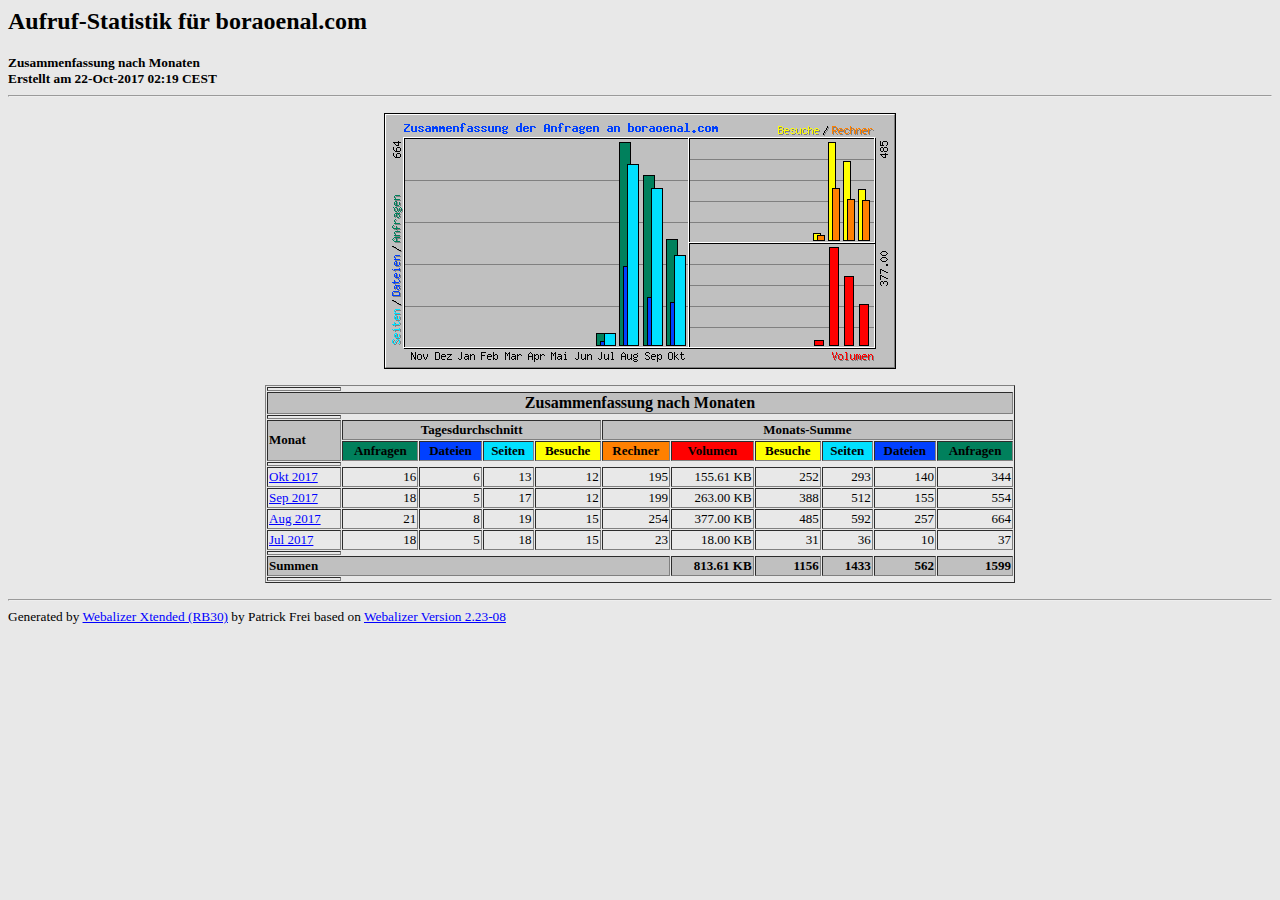
<file: usage/index.html>
<!DOCTYPE HTML PUBLIC "-//W3C//DTD HTML 4.0 Transitional//EN">

<!--   Generated by Webalizer Xtended RB30    -->
<!--                                          -->
<!--  Copyright 2005-2014 by Patrick K. Frei  -->
<!--   http://www.patrickfrei.ch/webalizer/   -->
<!--                                          -->
<!--   Based on The Webalizer  Ver. 2.23-08   -->
<!--                                          -->
<!-- Copyright 1997-2013  Bradford L. Barrett -->
<!--                                          -->
<!-- Distributed under the GNU GPL  Version 2 -->
<!--        Full text may be found at:        -->
<!--         http://www.webalizer.org         -->
<!--                                          -->
<!--  Give the power back to the programmers  -->
<!--   Support the Free Software Foundation   -->
<!--           (http://www.fsf.org)           -->
<!--                                          -->
<!-- *** Generated: 22-Oct-2017 02:19 CEST *** -->

<HTML lang="de">
<HEAD>
 <TITLE>Aufruf-Statistik f&uuml;r boraoenal.com - Zusammenfassung nach Monaten</TITLE>
</HEAD>

<BODY BGCOLOR="#e8e8e8" TEXT="#000000" LINK="#0000ff" VLINK="#ff0000" ALINK="#ff0000">
<H2>Aufruf-Statistik f&uuml;r boraoenal.com</H2>
<SMALL><STRONG>
Zusammenfassung nach Monaten<BR>
Erstellt am 22-Oct-2017 02:19 CEST<BR>
</STRONG></SMALL>
<CENTER>
<HR>
<P>
<IMG SRC="usage.png" ALT="Zusammenfassung der Anfragen an boraoenal.com" HEIGHT=256 WIDTH=512><P>
<TABLE WIDTH=750 BORDER=1 CELLSPACING=1 CELLPADDING=1>
<TR><TH HEIGHT=4></TH></TR>
<TR><TH COLSPAN="11" BGCOLOR="#c0c0c0" ALIGN=center>Zusammenfassung nach Monaten</TH></TR>
<TR><TH HEIGHT=4></TH></TR>
<TR><TH ALIGN=left ROWSPAN=2 BGCOLOR="#c0c0c0"><FONT SIZE="-1">Monat</FONT></TH>
<TH ALIGN=center COLSPAN=4 BGCOLOR="#c0c0c0"><FONT SIZE="-1">Tagesdurchschnitt</FONT></TH>
<TH ALIGN=center COLSPAN="6" BGCOLOR="#c0c0c0"><FONT SIZE="-1">Monats-Summe</FONT></TH></TR>
<TR><TH ALIGN=center BGCOLOR="#00805c"><FONT SIZE="-1">Anfragen</FONT></TH>
<TH ALIGN=center BGCOLOR="#0040ff"><FONT SIZE="-1">Dateien</FONT></TH>
<TH ALIGN=center BGCOLOR="#00e0ff"><FONT SIZE="-1">Seiten</FONT></TH>
<TH ALIGN=center BGCOLOR="#ffff00"><FONT SIZE="-1">Besuche</FONT></TH>
<TH ALIGN=center BGCOLOR="#ff8000"><FONT SIZE="-1">Rechner</FONT></TH>
<TH ALIGN=center BGCOLOR="#ff0000"><FONT SIZE="-1">Volumen</FONT></TH>
<TH ALIGN=center BGCOLOR="#ffff00"><FONT SIZE="-1">Besuche</FONT></TH>
<TH ALIGN=center BGCOLOR="#00e0ff"><FONT SIZE="-1">Seiten</FONT></TH>
<TH ALIGN=center BGCOLOR="#0040ff"><FONT SIZE="-1">Dateien</FONT></TH>
<TH ALIGN=center BGCOLOR="#00805c"><FONT SIZE="-1">Anfragen</FONT></TH></TR>
<TR><TH HEIGHT=4></TH></TR>
<TR><TD NOWRAP><A HREF="usage_201710.html"><FONT SIZE="-1">Okt 2017</FONT></A></TD>
<TD ALIGN=right><FONT SIZE="-1">16</FONT></TD>
<TD ALIGN=right><FONT SIZE="-1">6</FONT></TD>
<TD ALIGN=right><FONT SIZE="-1">13</FONT></TD>
<TD ALIGN=right><FONT SIZE="-1">12</FONT></TD>
<TD ALIGN=right><FONT SIZE="-1">195</FONT></TD>
<TD ALIGN=right><FONT SIZE="-1">155.61&nbsp;KB</FONT></TD>
<TD ALIGN=right><FONT SIZE="-1">252</FONT></TD>
<TD ALIGN=right><FONT SIZE="-1">293</FONT></TD>
<TD ALIGN=right><FONT SIZE="-1">140</FONT></TD>
<TD ALIGN=right><FONT SIZE="-1">344</FONT></TD></TR>
<TR><TD NOWRAP><A HREF="usage_201709.html"><FONT SIZE="-1">Sep 2017</FONT></A></TD>
<TD ALIGN=right><FONT SIZE="-1">18</FONT></TD>
<TD ALIGN=right><FONT SIZE="-1">5</FONT></TD>
<TD ALIGN=right><FONT SIZE="-1">17</FONT></TD>
<TD ALIGN=right><FONT SIZE="-1">12</FONT></TD>
<TD ALIGN=right><FONT SIZE="-1">199</FONT></TD>
<TD ALIGN=right><FONT SIZE="-1">263.00&nbsp;KB</FONT></TD>
<TD ALIGN=right><FONT SIZE="-1">388</FONT></TD>
<TD ALIGN=right><FONT SIZE="-1">512</FONT></TD>
<TD ALIGN=right><FONT SIZE="-1">155</FONT></TD>
<TD ALIGN=right><FONT SIZE="-1">554</FONT></TD></TR>
<TR><TD NOWRAP><A HREF="usage_201708.html"><FONT SIZE="-1">Aug 2017</FONT></A></TD>
<TD ALIGN=right><FONT SIZE="-1">21</FONT></TD>
<TD ALIGN=right><FONT SIZE="-1">8</FONT></TD>
<TD ALIGN=right><FONT SIZE="-1">19</FONT></TD>
<TD ALIGN=right><FONT SIZE="-1">15</FONT></TD>
<TD ALIGN=right><FONT SIZE="-1">254</FONT></TD>
<TD ALIGN=right><FONT SIZE="-1">377.00&nbsp;KB</FONT></TD>
<TD ALIGN=right><FONT SIZE="-1">485</FONT></TD>
<TD ALIGN=right><FONT SIZE="-1">592</FONT></TD>
<TD ALIGN=right><FONT SIZE="-1">257</FONT></TD>
<TD ALIGN=right><FONT SIZE="-1">664</FONT></TD></TR>
<TR><TD NOWRAP><A HREF="usage_201707.html"><FONT SIZE="-1">Jul 2017</FONT></A></TD>
<TD ALIGN=right><FONT SIZE="-1">18</FONT></TD>
<TD ALIGN=right><FONT SIZE="-1">5</FONT></TD>
<TD ALIGN=right><FONT SIZE="-1">18</FONT></TD>
<TD ALIGN=right><FONT SIZE="-1">15</FONT></TD>
<TD ALIGN=right><FONT SIZE="-1">23</FONT></TD>
<TD ALIGN=right><FONT SIZE="-1">18.00&nbsp;KB</FONT></TD>
<TD ALIGN=right><FONT SIZE="-1">31</FONT></TD>
<TD ALIGN=right><FONT SIZE="-1">36</FONT></TD>
<TD ALIGN=right><FONT SIZE="-1">10</FONT></TD>
<TD ALIGN=right><FONT SIZE="-1">37</FONT></TD></TR>
<TR><TH HEIGHT=4></TH></TR>
<TR><TH BGCOLOR="#c0c0c0" COLSPAN=6 ALIGN=left><FONT SIZE="-1">Summen</FONT></TH>
<TH BGCOLOR="#c0c0c0" ALIGN=right><FONT SIZE="-1">813.61&nbsp;KB</FONT></TH>
<TH BGCOLOR="#c0c0c0" ALIGN=right><FONT SIZE="-1">1156</FONT></TH>
<TH BGCOLOR="#c0c0c0" ALIGN=right><FONT SIZE="-1">1433</FONT></TH>
<TH BGCOLOR="#c0c0c0" ALIGN=right><FONT SIZE="-1">562</FONT></TH>
<TH BGCOLOR="#c0c0c0" ALIGN=right><FONT SIZE="-1">1599</FONT></TH></TR>
<TR><TH HEIGHT=4></TH></TR>
</TABLE>
</CENTER>
<P>
<HR>
<TABLE WIDTH="100%" CELLPADDING=0 CELLSPACING=0 BORDER=0>
<TR>
<TD ALIGN=left VALIGN=top>
<SMALL>Generated by <A HREF="http://www.patrickfrei.ch/webalizer/">Webalizer Xtended (RB30)</A> by Patrick Frei based on 
<A HREF="http://www.webalizer.org/">Webalizer Version 2.23-08</A>
</SMALL>
</TD>
</TR>
</TABLE>

<!-- Webalizer Version 2.23-08 (Mod: 26-Aug-2013) -->

<!--  Webalizer Xtended RB30 (Mod: 06-Apr-2014)   -->

</BODY>
</HTML>
</file>
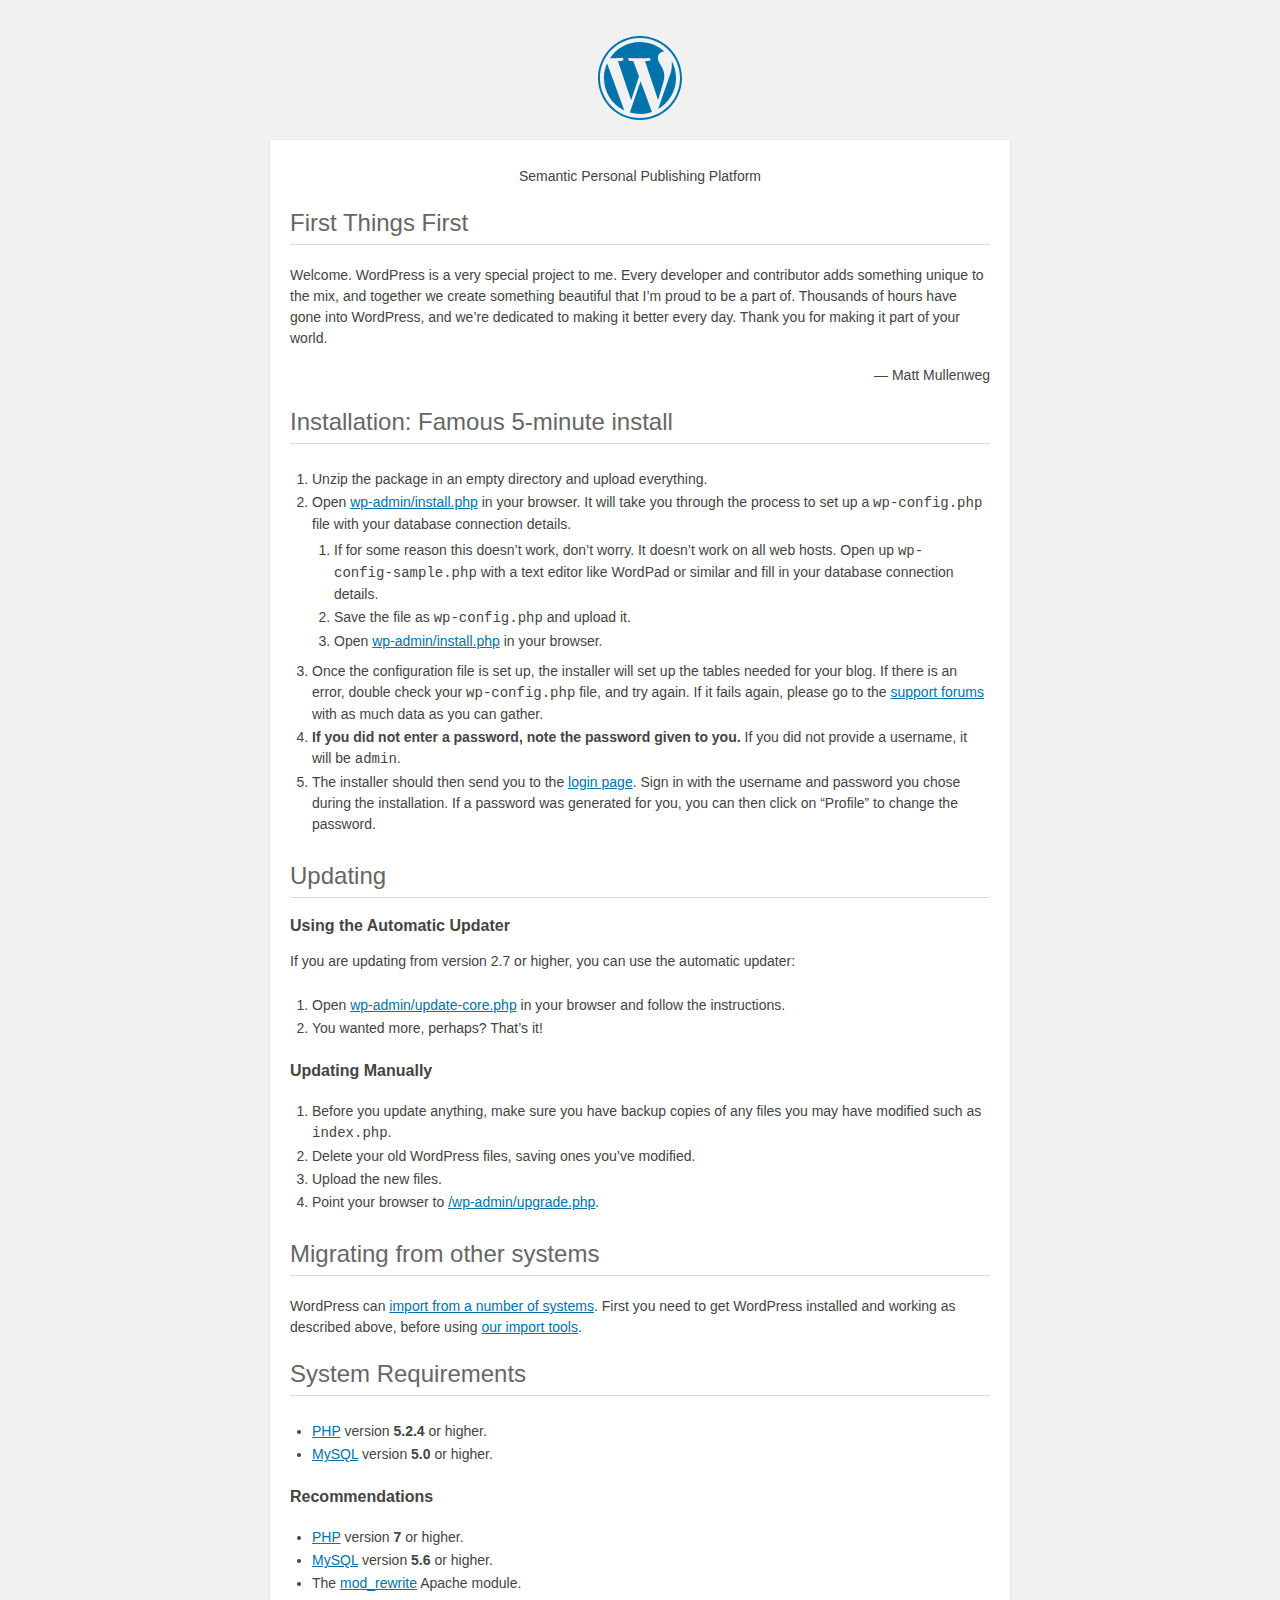
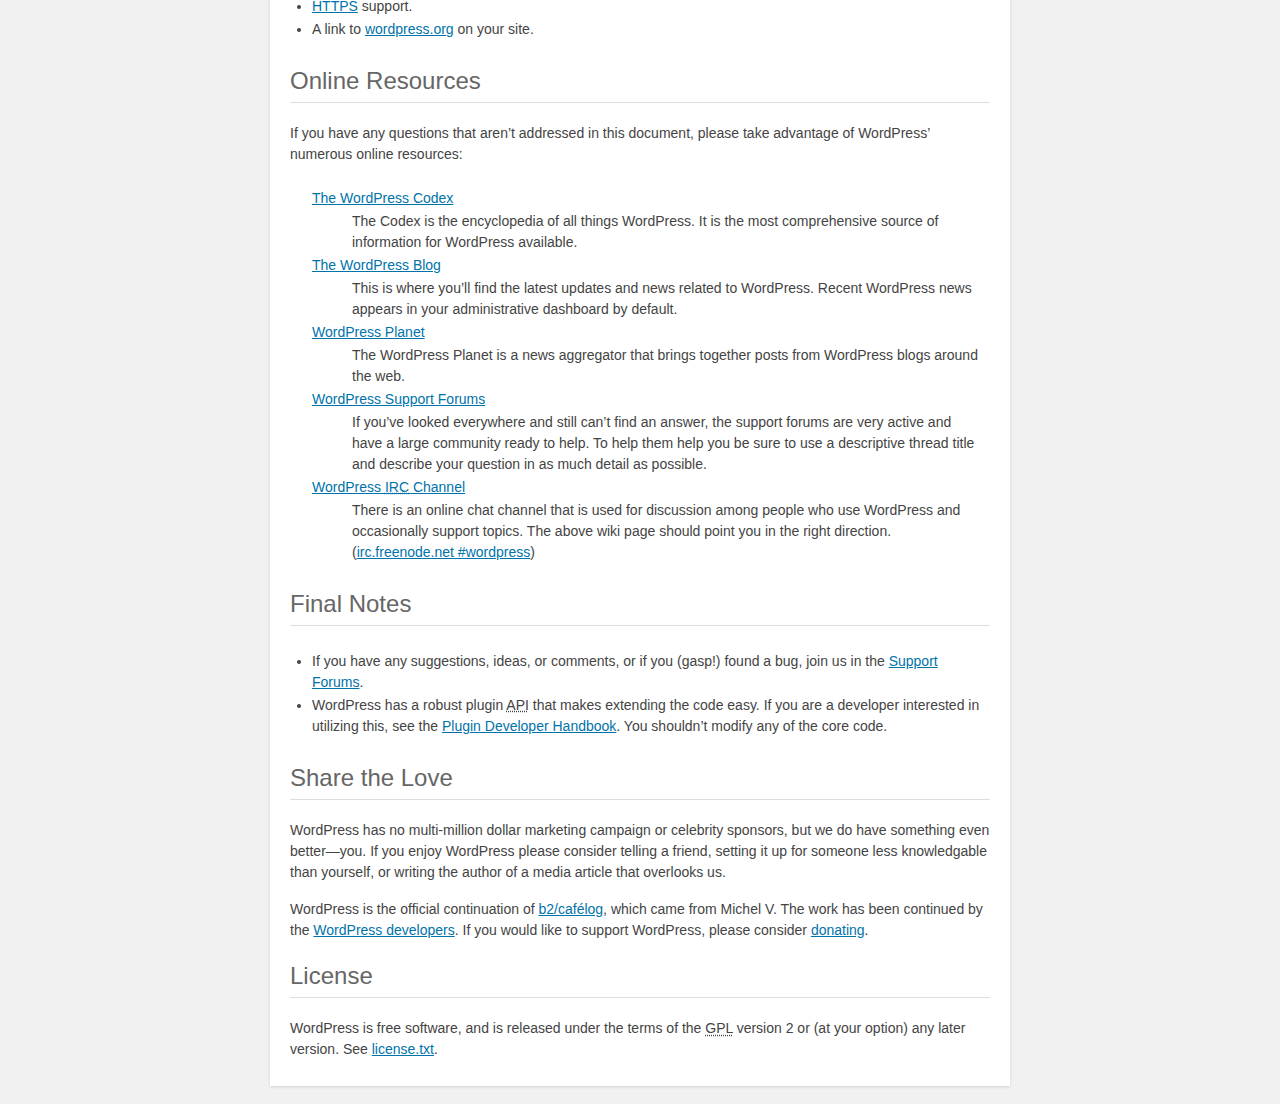
<file: readme.html>
<!DOCTYPE html>
<html>
<head>
	<meta name="viewport" content="width=device-width" />
	<meta http-equiv="Content-Type" content="text/html; charset=utf-8" />
	<title>WordPress &#8250; ReadMe</title>
	<link rel="stylesheet" href="wp-admin/css/install.css?ver=20100228" type="text/css" />
</head>
<body>
<h1 id="logo">
	<a href="https://wordpress.org/"><img alt="WordPress" src="wp-admin/images/wordpress-logo.png" /></a>
</h1>
<p style="text-align: center">Semantic Personal Publishing Platform</p>

<h2>First Things First</h2>
<p>Welcome. WordPress is a very special project to me. Every developer and contributor adds something unique to the mix, and together we create something beautiful that I&#8217;m proud to be a part of. Thousands of hours have gone into WordPress, and we&#8217;re dedicated to making it better every day. Thank you for making it part of your world.</p>
<p style="text-align: right">&#8212; Matt Mullenweg</p>

<h2>Installation: Famous 5-minute install</h2>
<ol>
	<li>Unzip the package in an empty directory and upload everything.</li>
	<li>Open <span class="file"><a href="wp-admin/install.php">wp-admin/install.php</a></span> in your browser. It will take you through the process to set up a <code>wp-config.php</code> file with your database connection details.
		<ol>
			<li>If for some reason this doesn&#8217;t work, don&#8217;t worry. It doesn&#8217;t work on all web hosts. Open up <code>wp-config-sample.php</code> with a text editor like WordPad or similar and fill in your database connection details.</li>
			<li>Save the file as <code>wp-config.php</code> and upload it.</li>
			<li>Open <span class="file"><a href="wp-admin/install.php">wp-admin/install.php</a></span> in your browser.</li>
		</ol>
	</li>
	<li>Once the configuration file is set up, the installer will set up the tables needed for your blog. If there is an error, double check your <code>wp-config.php</code> file, and try again. If it fails again, please go to the <a href="https://wordpress.org/support/" title="WordPress support">support forums</a> with as much data as you can gather.</li>
	<li><strong>If you did not enter a password, note the password given to you.</strong> If you did not provide a username, it will be <code>admin</code>.</li>
	<li>The installer should then send you to the <a href="wp-login.php">login page</a>. Sign in with the username and password you chose during the installation. If a password was generated for you, you can then click on &#8220;Profile&#8221; to change the password.</li>
</ol>

<h2>Updating</h2>
<h3>Using the Automatic Updater</h3>
<p>If you are updating from version 2.7 or higher, you can use the automatic updater:</p>
<ol>
	<li>Open <span class="file"><a href="wp-admin/update-core.php">wp-admin/update-core.php</a></span> in your browser and follow the instructions.</li>
	<li>You wanted more, perhaps? That&#8217;s it!</li>
</ol>

<h3>Updating Manually</h3>
<ol>
	<li>Before you update anything, make sure you have backup copies of any files you may have modified such as <code>index.php</code>.</li>
	<li>Delete your old WordPress files, saving ones you&#8217;ve modified.</li>
	<li>Upload the new files.</li>
	<li>Point your browser to <span class="file"><a href="wp-admin/upgrade.php">/wp-admin/upgrade.php</a>.</span></li>
</ol>

<h2>Migrating from other systems</h2>
<p>WordPress can <a href="https://codex.wordpress.org/Importing_Content">import from a number of systems</a>. First you need to get WordPress installed and working as described above, before using <a href="wp-admin/import.php" title="Import to WordPress">our import tools</a>.</p>

<h2>System Requirements</h2>
<ul>
	<li><a href="https://secure.php.net/">PHP</a> version <strong>5.2.4</strong> or higher.</li>
	<li><a href="https://www.mysql.com/">MySQL</a> version <strong>5.0</strong> or higher.</li>
</ul>

<h3>Recommendations</h3>
<ul>
	<li><a href="https://secure.php.net/">PHP</a> version <strong>7</strong> or higher.</li>
	<li><a href="https://www.mysql.com/">MySQL</a> version <strong>5.6</strong> or higher.</li>
	<li>The <a href="https://httpd.apache.org/docs/2.2/mod/mod_rewrite.html">mod_rewrite</a> Apache module.</li>
	<li><a href="https://wordpress.org/news/2016/12/moving-toward-ssl/">HTTPS</a> support.</li>
	<li>A link to <a href="https://wordpress.org/">wordpress.org</a> on your site.</li>
</ul>

<h2>Online Resources</h2>
<p>If you have any questions that aren&#8217;t addressed in this document, please take advantage of WordPress&#8217; numerous online resources:</p>
<dl>
	<dt><a href="https://codex.wordpress.org/">The WordPress Codex</a></dt>
		<dd>The Codex is the encyclopedia of all things WordPress. It is the most comprehensive source of information for WordPress available.</dd>
	<dt><a href="https://wordpress.org/news/">The WordPress Blog</a></dt>
		<dd>This is where you&#8217;ll find the latest updates and news related to WordPress. Recent WordPress news appears in your administrative dashboard by default.</dd>
	<dt><a href="https://planet.wordpress.org/">WordPress Planet</a></dt>
		<dd>The WordPress Planet is a news aggregator that brings together posts from WordPress blogs around the web.</dd>
	<dt><a href="https://wordpress.org/support/">WordPress Support Forums</a></dt>
		<dd>If you&#8217;ve looked everywhere and still can&#8217;t find an answer, the support forums are very active and have a large community ready to help. To help them help you be sure to use a descriptive thread title and describe your question in as much detail as possible.</dd>
	<dt><a href="https://codex.wordpress.org/IRC">WordPress <abbr title="Internet Relay Chat">IRC</abbr> Channel</a></dt>
		<dd>There is an online chat channel that is used for discussion among people who use WordPress and occasionally support topics. The above wiki page should point you in the right direction. (<a href="irc://irc.freenode.net/wordpress">irc.freenode.net #wordpress</a>)</dd>
</dl>

<h2>Final Notes</h2>
<ul>
	<li>If you have any suggestions, ideas, or comments, or if you (gasp!) found a bug, join us in the <a href="https://wordpress.org/support/">Support Forums</a>.</li>
	<li>WordPress has a robust plugin <abbr title="application programming interface">API</abbr> that makes extending the code easy. If you are a developer interested in utilizing this, see the <a href="https://developer.wordpress.org/plugins/">Plugin Developer Handbook</a>. You shouldn&#8217;t modify any of the core code.</li>
</ul>

<h2>Share the Love</h2>
<p>WordPress has no multi-million dollar marketing campaign or celebrity sponsors, but we do have something even better&#8212;you. If you enjoy WordPress please consider telling a friend, setting it up for someone less knowledgable than yourself, or writing the author of a media article that overlooks us.</p>

<p>WordPress is the official continuation of <a href="http://cafelog.com/">b2/caf&#233;log</a>, which came from Michel V. The work has been continued by the <a href="https://wordpress.org/about/">WordPress developers</a>. If you would like to support WordPress, please consider <a href="https://wordpress.org/donate/" title="Donate to WordPress">donating</a>.</p>

<h2>License</h2>
<p>WordPress is free software, and is released under the terms of the <abbr title="GNU General Public License">GPL</abbr> version 2 or (at your option) any later version. See <a href="license.txt">license.txt</a>.</p>

</body>
</html>
</file>
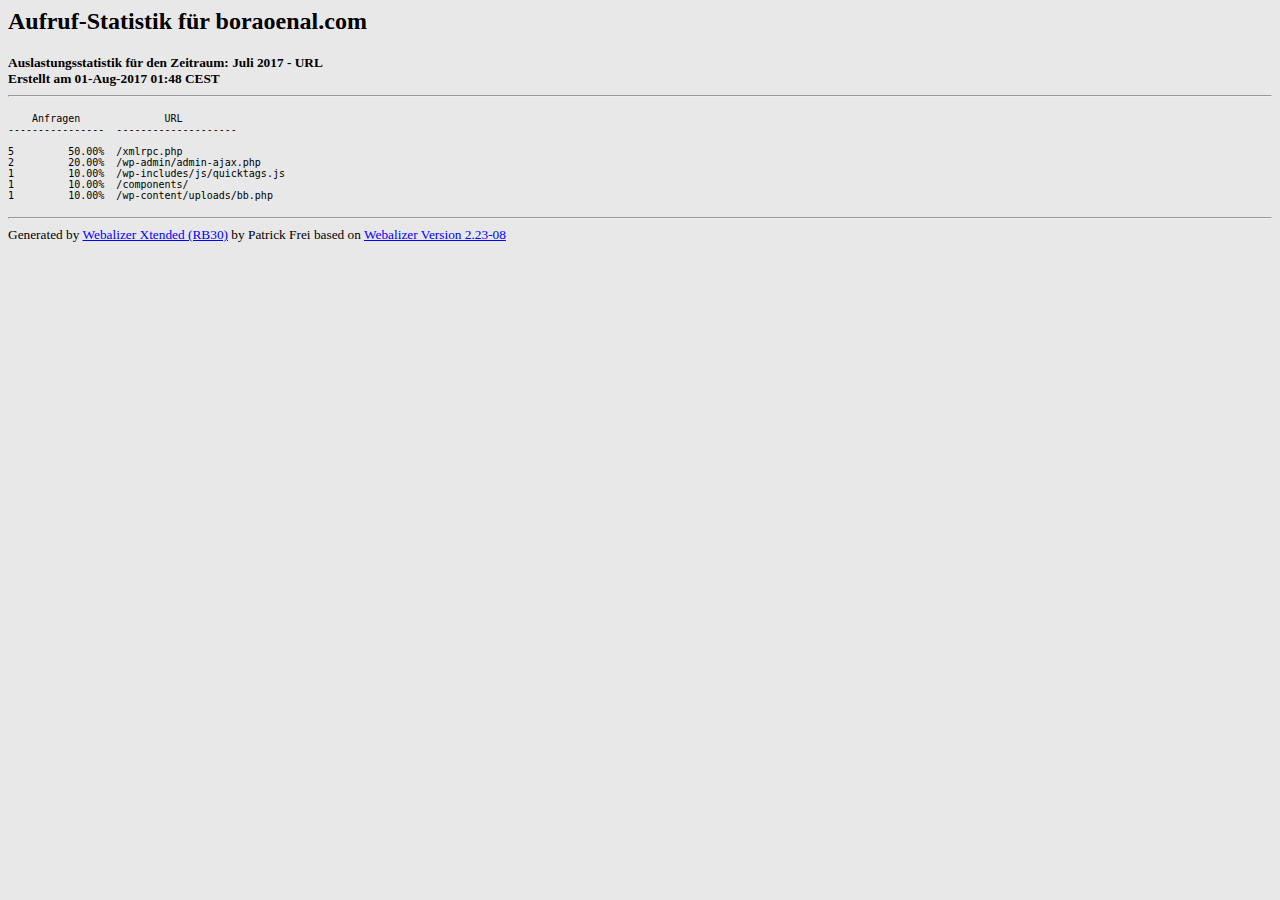
<file: usage/error_201707.html>
<!DOCTYPE HTML PUBLIC "-//W3C//DTD HTML 4.0 Transitional//EN">

<!--   Generated by Webalizer Xtended RB30    -->
<!--                                          -->
<!--  Copyright 2005-2014 by Patrick K. Frei  -->
<!--   http://www.patrickfrei.ch/webalizer/   -->
<!--                                          -->
<!--   Based on The Webalizer  Ver. 2.23-08   -->
<!--                                          -->
<!-- Copyright 1997-2013  Bradford L. Barrett -->
<!--                                          -->
<!-- Distributed under the GNU GPL  Version 2 -->
<!--        Full text may be found at:        -->
<!--         http://www.webalizer.org         -->
<!--                                          -->
<!--  Give the power back to the programmers  -->
<!--   Support the Free Software Foundation   -->
<!--           (http://www.fsf.org)           -->
<!--                                          -->
<!-- *** Generated: 01-Aug-2017 01:48 CEST *** -->

<HTML lang="de">
<HEAD>
 <TITLE>Aufruf-Statistik f&uuml;r boraoenal.com - Juli 2017 - URL</TITLE>
</HEAD>

<BODY BGCOLOR="#e8e8e8" TEXT="#000000" LINK="#0000ff" VLINK="#ff0000" ALINK="#ff0000">
<H2>Aufruf-Statistik f&uuml;r boraoenal.com</H2>
<SMALL><STRONG>
Auslastungsstatistik f&uuml;r den Zeitraum: Juli 2017 - URL<BR>
Erstellt am 01-Aug-2017 01:48 CEST<BR>
</STRONG></SMALL>
<CENTER>
<HR>
<P>
<FONT SIZE="-1"></CENTER><PRE>
    Anfragen              URL
----------------  --------------------

5         50.00%  /xmlrpc.php
2         20.00%  /wp-admin/admin-ajax.php
1         10.00%  /wp-includes/js/quicktags.js
1         10.00%  /components/
1         10.00%  /wp-content/uploads/bb.php
</PRE></FONT>
</CENTER>
<P>
<HR>
<TABLE WIDTH="100%" CELLPADDING=0 CELLSPACING=0 BORDER=0>
<TR>
<TD ALIGN=left VALIGN=top>
<SMALL>Generated by <A HREF="http://www.patrickfrei.ch/webalizer/">Webalizer Xtended (RB30)</A> by Patrick Frei based on 
<A HREF="http://www.webalizer.org/">Webalizer Version 2.23-08</A>
</SMALL>
</TD>
</TR>
</TABLE>

<!-- Webalizer Version 2.23-08 (Mod: 26-Aug-2013) -->

<!--  Webalizer Xtended RB30 (Mod: 06-Apr-2014)   -->

</BODY>
</HTML>
</file>
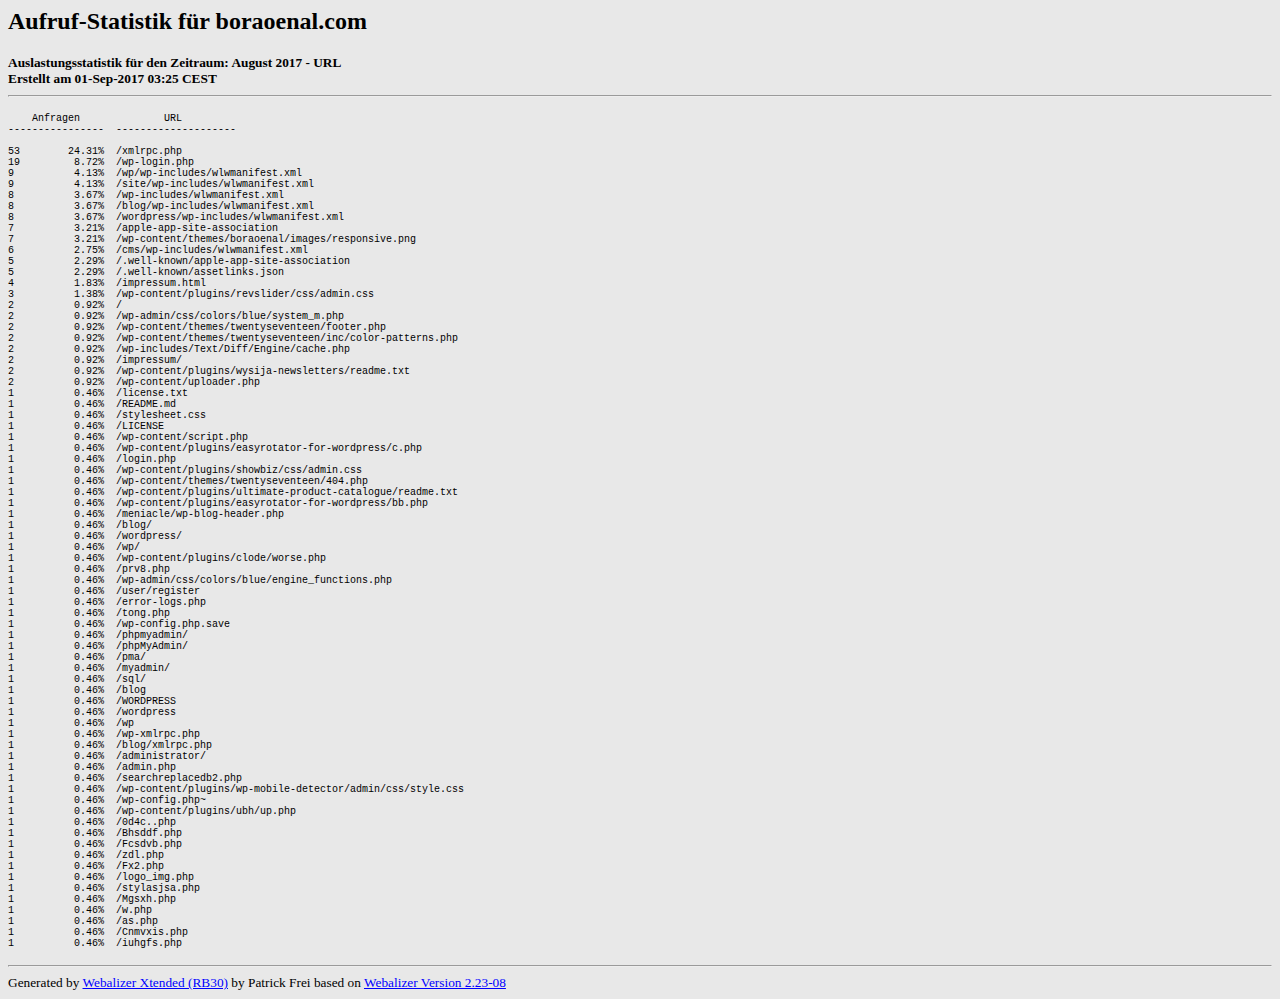
<file: usage/error_201708.html>
<!DOCTYPE HTML PUBLIC "-//W3C//DTD HTML 4.0 Transitional//EN">

<!--   Generated by Webalizer Xtended RB30    -->
<!--                                          -->
<!--  Copyright 2005-2014 by Patrick K. Frei  -->
<!--   http://www.patrickfrei.ch/webalizer/   -->
<!--                                          -->
<!--   Based on The Webalizer  Ver. 2.23-08   -->
<!--                                          -->
<!-- Copyright 1997-2013  Bradford L. Barrett -->
<!--                                          -->
<!-- Distributed under the GNU GPL  Version 2 -->
<!--        Full text may be found at:        -->
<!--         http://www.webalizer.org         -->
<!--                                          -->
<!--  Give the power back to the programmers  -->
<!--   Support the Free Software Foundation   -->
<!--           (http://www.fsf.org)           -->
<!--                                          -->
<!-- *** Generated: 01-Sep-2017 03:25 CEST *** -->

<HTML lang="de">
<HEAD>
 <TITLE>Aufruf-Statistik f&uuml;r boraoenal.com - August 2017 - URL</TITLE>
</HEAD>

<BODY BGCOLOR="#e8e8e8" TEXT="#000000" LINK="#0000ff" VLINK="#ff0000" ALINK="#ff0000">
<H2>Aufruf-Statistik f&uuml;r boraoenal.com</H2>
<SMALL><STRONG>
Auslastungsstatistik f&uuml;r den Zeitraum: August 2017 - URL<BR>
Erstellt am 01-Sep-2017 03:25 CEST<BR>
</STRONG></SMALL>
<CENTER>
<HR>
<P>
<FONT SIZE="-1"></CENTER><PRE>
    Anfragen              URL
----------------  --------------------

53        24.31%  /xmlrpc.php
19         8.72%  /wp-login.php
9          4.13%  /wp/wp-includes/wlwmanifest.xml
9          4.13%  /site/wp-includes/wlwmanifest.xml
8          3.67%  /wp-includes/wlwmanifest.xml
8          3.67%  /blog/wp-includes/wlwmanifest.xml
8          3.67%  /wordpress/wp-includes/wlwmanifest.xml
7          3.21%  /apple-app-site-association
7          3.21%  /wp-content/themes/boraoenal/images/responsive.png
6          2.75%  /cms/wp-includes/wlwmanifest.xml
5          2.29%  /.well-known/apple-app-site-association
5          2.29%  /.well-known/assetlinks.json
4          1.83%  /impressum.html
3          1.38%  /wp-content/plugins/revslider/css/admin.css
2          0.92%  /
2          0.92%  /wp-admin/css/colors/blue/system_m.php
2          0.92%  /wp-content/themes/twentyseventeen/footer.php
2          0.92%  /wp-content/themes/twentyseventeen/inc/color-patterns.php
2          0.92%  /wp-includes/Text/Diff/Engine/cache.php
2          0.92%  /impressum/
2          0.92%  /wp-content/plugins/wysija-newsletters/readme.txt
2          0.92%  /wp-content/uploader.php
1          0.46%  /license.txt
1          0.46%  /README.md
1          0.46%  /stylesheet.css
1          0.46%  /LICENSE
1          0.46%  /wp-content/script.php
1          0.46%  /wp-content/plugins/easyrotator-for-wordpress/c.php
1          0.46%  /login.php
1          0.46%  /wp-content/plugins/showbiz/css/admin.css
1          0.46%  /wp-content/themes/twentyseventeen/404.php
1          0.46%  /wp-content/plugins/ultimate-product-catalogue/readme.txt
1          0.46%  /wp-content/plugins/easyrotator-for-wordpress/bb.php
1          0.46%  /meniacle/wp-blog-header.php
1          0.46%  /blog/
1          0.46%  /wordpress/
1          0.46%  /wp/
1          0.46%  /wp-content/plugins/clode/worse.php
1          0.46%  /prv8.php
1          0.46%  /wp-admin/css/colors/blue/engine_functions.php
1          0.46%  /user/register
1          0.46%  /error-logs.php
1          0.46%  /tong.php
1          0.46%  /wp-config.php.save
1          0.46%  /phpmyadmin/
1          0.46%  /phpMyAdmin/
1          0.46%  /pma/
1          0.46%  /myadmin/
1          0.46%  /sql/
1          0.46%  /blog
1          0.46%  /WORDPRESS
1          0.46%  /wordpress
1          0.46%  /wp
1          0.46%  /wp-xmlrpc.php
1          0.46%  /blog/xmlrpc.php
1          0.46%  /administrator/
1          0.46%  /admin.php
1          0.46%  /searchreplacedb2.php
1          0.46%  /wp-content/plugins/wp-mobile-detector/admin/css/style.css
1          0.46%  /wp-config.php~
1          0.46%  /wp-content/plugins/ubh/up.php
1          0.46%  /0d4c..php
1          0.46%  /Bhsddf.php
1          0.46%  /Fcsdvb.php
1          0.46%  /zdl.php
1          0.46%  /Fx2.php
1          0.46%  /logo_img.php
1          0.46%  /stylasjsa.php
1          0.46%  /Mgsxh.php
1          0.46%  /w.php
1          0.46%  /as.php
1          0.46%  /Cnmvxis.php
1          0.46%  /iuhgfs.php
</PRE></FONT>
</CENTER>
<P>
<HR>
<TABLE WIDTH="100%" CELLPADDING=0 CELLSPACING=0 BORDER=0>
<TR>
<TD ALIGN=left VALIGN=top>
<SMALL>Generated by <A HREF="http://www.patrickfrei.ch/webalizer/">Webalizer Xtended (RB30)</A> by Patrick Frei based on 
<A HREF="http://www.webalizer.org/">Webalizer Version 2.23-08</A>
</SMALL>
</TD>
</TR>
</TABLE>

<!-- Webalizer Version 2.23-08 (Mod: 26-Aug-2013) -->

<!--  Webalizer Xtended RB30 (Mod: 06-Apr-2014)   -->

</BODY>
</HTML>
</file>
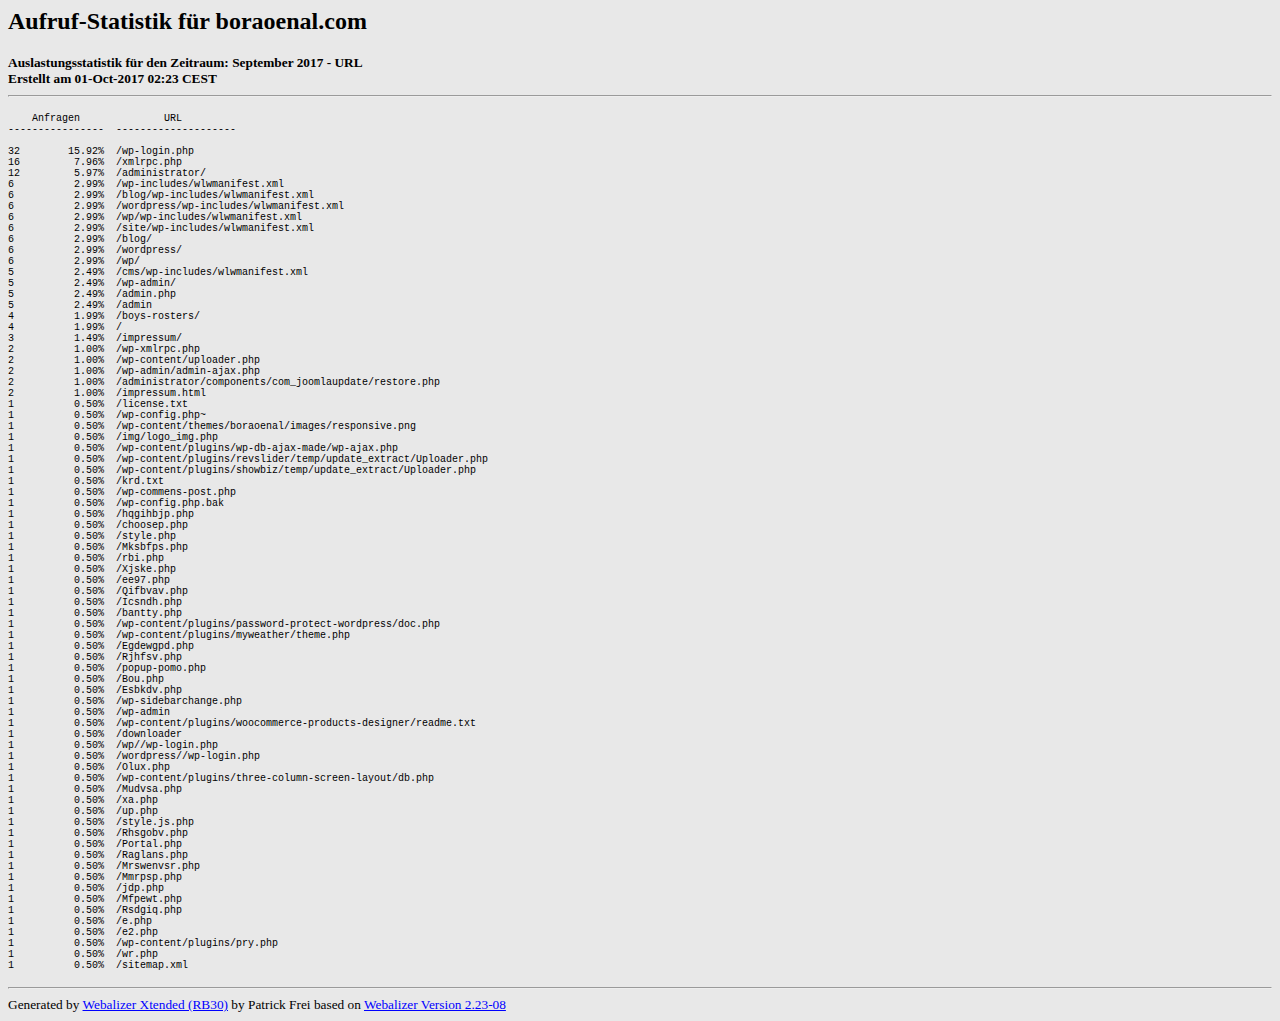
<file: usage/error_201709.html>
<!DOCTYPE HTML PUBLIC "-//W3C//DTD HTML 4.0 Transitional//EN">

<!--   Generated by Webalizer Xtended RB30    -->
<!--                                          -->
<!--  Copyright 2005-2014 by Patrick K. Frei  -->
<!--   http://www.patrickfrei.ch/webalizer/   -->
<!--                                          -->
<!--   Based on The Webalizer  Ver. 2.23-08   -->
<!--                                          -->
<!-- Copyright 1997-2013  Bradford L. Barrett -->
<!--                                          -->
<!-- Distributed under the GNU GPL  Version 2 -->
<!--        Full text may be found at:        -->
<!--         http://www.webalizer.org         -->
<!--                                          -->
<!--  Give the power back to the programmers  -->
<!--   Support the Free Software Foundation   -->
<!--           (http://www.fsf.org)           -->
<!--                                          -->
<!-- *** Generated: 01-Oct-2017 02:23 CEST *** -->

<HTML lang="de">
<HEAD>
 <TITLE>Aufruf-Statistik f&uuml;r boraoenal.com - September 2017 - URL</TITLE>
</HEAD>

<BODY BGCOLOR="#e8e8e8" TEXT="#000000" LINK="#0000ff" VLINK="#ff0000" ALINK="#ff0000">
<H2>Aufruf-Statistik f&uuml;r boraoenal.com</H2>
<SMALL><STRONG>
Auslastungsstatistik f&uuml;r den Zeitraum: September 2017 - URL<BR>
Erstellt am 01-Oct-2017 02:23 CEST<BR>
</STRONG></SMALL>
<CENTER>
<HR>
<P>
<FONT SIZE="-1"></CENTER><PRE>
    Anfragen              URL
----------------  --------------------

32        15.92%  /wp-login.php
16         7.96%  /xmlrpc.php
12         5.97%  /administrator/
6          2.99%  /wp-includes/wlwmanifest.xml
6          2.99%  /blog/wp-includes/wlwmanifest.xml
6          2.99%  /wordpress/wp-includes/wlwmanifest.xml
6          2.99%  /wp/wp-includes/wlwmanifest.xml
6          2.99%  /site/wp-includes/wlwmanifest.xml
6          2.99%  /blog/
6          2.99%  /wordpress/
6          2.99%  /wp/
5          2.49%  /cms/wp-includes/wlwmanifest.xml
5          2.49%  /wp-admin/
5          2.49%  /admin.php
5          2.49%  /admin
4          1.99%  /boys-rosters/
4          1.99%  /
3          1.49%  /impressum/
2          1.00%  /wp-xmlrpc.php
2          1.00%  /wp-content/uploader.php
2          1.00%  /wp-admin/admin-ajax.php
2          1.00%  /administrator/components/com_joomlaupdate/restore.php
2          1.00%  /impressum.html
1          0.50%  /license.txt
1          0.50%  /wp-config.php~
1          0.50%  /wp-content/themes/boraoenal/images/responsive.png
1          0.50%  /img/logo_img.php
1          0.50%  /wp-content/plugins/wp-db-ajax-made/wp-ajax.php
1          0.50%  /wp-content/plugins/revslider/temp/update_extract/Uploader.php
1          0.50%  /wp-content/plugins/showbiz/temp/update_extract/Uploader.php
1          0.50%  /krd.txt
1          0.50%  /wp-commens-post.php
1          0.50%  /wp-config.php.bak
1          0.50%  /hqgihbjp.php
1          0.50%  /choosep.php
1          0.50%  /style.php
1          0.50%  /Mksbfps.php
1          0.50%  /rbi.php
1          0.50%  /Xjske.php
1          0.50%  /ee97.php
1          0.50%  /Qifbvav.php
1          0.50%  /Icsndh.php
1          0.50%  /bantty.php
1          0.50%  /wp-content/plugins/password-protect-wordpress/doc.php
1          0.50%  /wp-content/plugins/myweather/theme.php
1          0.50%  /Egdewgpd.php
1          0.50%  /Rjhfsv.php
1          0.50%  /popup-pomo.php
1          0.50%  /Bou.php
1          0.50%  /Esbkdv.php
1          0.50%  /wp-sidebarchange.php
1          0.50%  /wp-admin
1          0.50%  /wp-content/plugins/woocommerce-products-designer/readme.txt
1          0.50%  /downloader
1          0.50%  /wp//wp-login.php
1          0.50%  /wordpress//wp-login.php
1          0.50%  /Olux.php
1          0.50%  /wp-content/plugins/three-column-screen-layout/db.php
1          0.50%  /Mudvsa.php
1          0.50%  /xa.php
1          0.50%  /up.php
1          0.50%  /style.js.php
1          0.50%  /Rhsgobv.php
1          0.50%  /Portal.php
1          0.50%  /Raglans.php
1          0.50%  /Mrswenvsr.php
1          0.50%  /Mmrpsp.php
1          0.50%  /jdp.php
1          0.50%  /Mfpewt.php
1          0.50%  /Rsdgiq.php
1          0.50%  /e.php
1          0.50%  /e2.php
1          0.50%  /wp-content/plugins/pry.php
1          0.50%  /wr.php
1          0.50%  /sitemap.xml
</PRE></FONT>
</CENTER>
<P>
<HR>
<TABLE WIDTH="100%" CELLPADDING=0 CELLSPACING=0 BORDER=0>
<TR>
<TD ALIGN=left VALIGN=top>
<SMALL>Generated by <A HREF="http://www.patrickfrei.ch/webalizer/">Webalizer Xtended (RB30)</A> by Patrick Frei based on 
<A HREF="http://www.webalizer.org/">Webalizer Version 2.23-08</A>
</SMALL>
</TD>
</TR>
</TABLE>

<!-- Webalizer Version 2.23-08 (Mod: 26-Aug-2013) -->

<!--  Webalizer Xtended RB30 (Mod: 06-Apr-2014)   -->

</BODY>
</HTML>
</file>
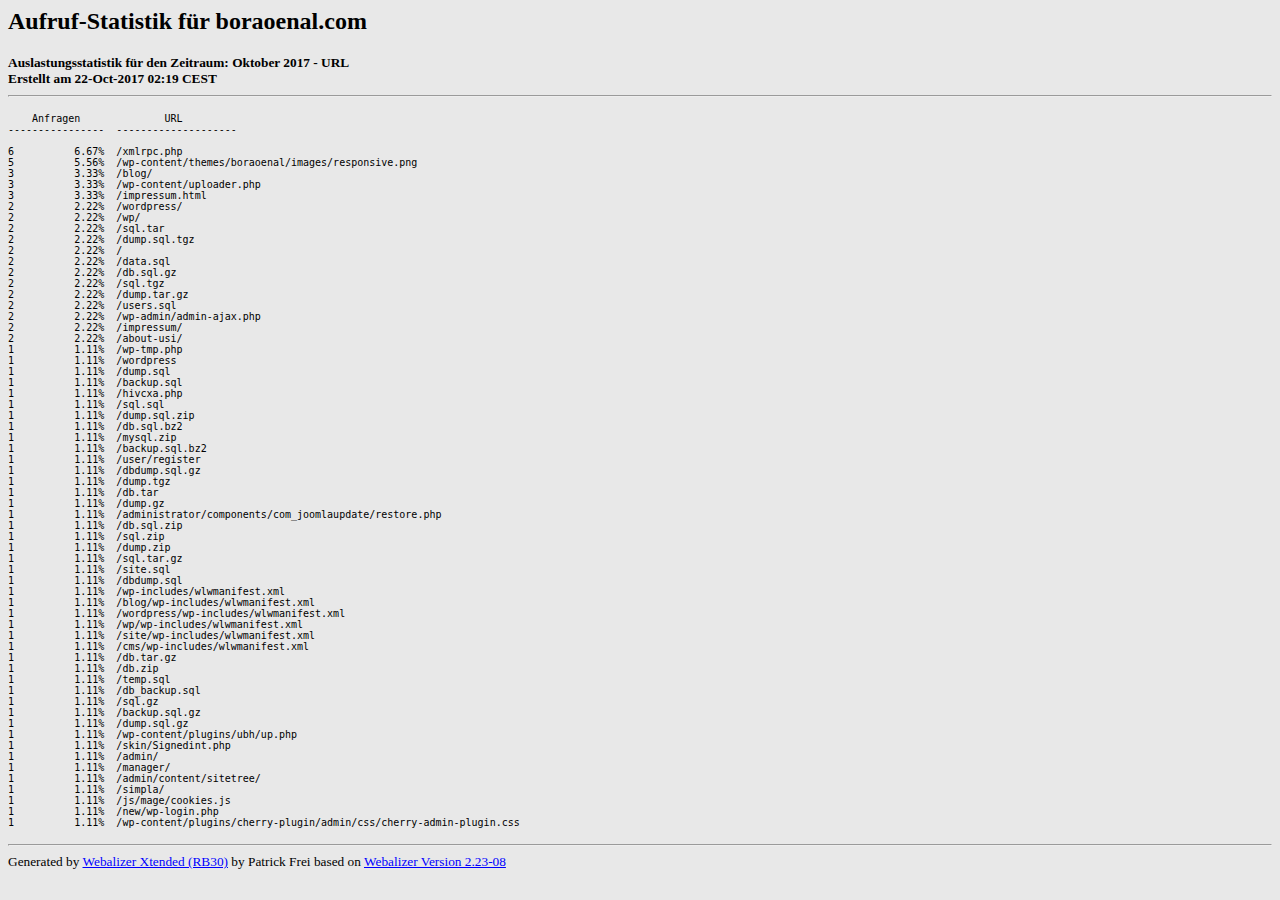
<file: usage/error_201710.html>
<!DOCTYPE HTML PUBLIC "-//W3C//DTD HTML 4.0 Transitional//EN">

<!--   Generated by Webalizer Xtended RB30    -->
<!--                                          -->
<!--  Copyright 2005-2014 by Patrick K. Frei  -->
<!--   http://www.patrickfrei.ch/webalizer/   -->
<!--                                          -->
<!--   Based on The Webalizer  Ver. 2.23-08   -->
<!--                                          -->
<!-- Copyright 1997-2013  Bradford L. Barrett -->
<!--                                          -->
<!-- Distributed under the GNU GPL  Version 2 -->
<!--        Full text may be found at:        -->
<!--         http://www.webalizer.org         -->
<!--                                          -->
<!--  Give the power back to the programmers  -->
<!--   Support the Free Software Foundation   -->
<!--           (http://www.fsf.org)           -->
<!--                                          -->
<!-- *** Generated: 22-Oct-2017 02:19 CEST *** -->

<HTML lang="de">
<HEAD>
 <TITLE>Aufruf-Statistik f&uuml;r boraoenal.com - Oktober 2017 - URL</TITLE>
</HEAD>

<BODY BGCOLOR="#e8e8e8" TEXT="#000000" LINK="#0000ff" VLINK="#ff0000" ALINK="#ff0000">
<H2>Aufruf-Statistik f&uuml;r boraoenal.com</H2>
<SMALL><STRONG>
Auslastungsstatistik f&uuml;r den Zeitraum: Oktober 2017 - URL<BR>
Erstellt am 22-Oct-2017 02:19 CEST<BR>
</STRONG></SMALL>
<CENTER>
<HR>
<P>
<FONT SIZE="-1"></CENTER><PRE>
    Anfragen              URL
----------------  --------------------

6          6.67%  /xmlrpc.php
5          5.56%  /wp-content/themes/boraoenal/images/responsive.png
3          3.33%  /blog/
3          3.33%  /wp-content/uploader.php
3          3.33%  /impressum.html
2          2.22%  /wordpress/
2          2.22%  /wp/
2          2.22%  /sql.tar
2          2.22%  /dump.sql.tgz
2          2.22%  /
2          2.22%  /data.sql
2          2.22%  /db.sql.gz
2          2.22%  /sql.tgz
2          2.22%  /dump.tar.gz
2          2.22%  /users.sql
2          2.22%  /wp-admin/admin-ajax.php
2          2.22%  /impressum/
2          2.22%  /about-usi/
1          1.11%  /wp-tmp.php
1          1.11%  /wordpress
1          1.11%  /dump.sql
1          1.11%  /backup.sql
1          1.11%  /hivcxa.php
1          1.11%  /sql.sql
1          1.11%  /dump.sql.zip
1          1.11%  /db.sql.bz2
1          1.11%  /mysql.zip
1          1.11%  /backup.sql.bz2
1          1.11%  /user/register
1          1.11%  /dbdump.sql.gz
1          1.11%  /dump.tgz
1          1.11%  /db.tar
1          1.11%  /dump.gz
1          1.11%  /administrator/components/com_joomlaupdate/restore.php
1          1.11%  /db.sql.zip
1          1.11%  /sql.zip
1          1.11%  /dump.zip
1          1.11%  /sql.tar.gz
1          1.11%  /site.sql
1          1.11%  /dbdump.sql
1          1.11%  /wp-includes/wlwmanifest.xml
1          1.11%  /blog/wp-includes/wlwmanifest.xml
1          1.11%  /wordpress/wp-includes/wlwmanifest.xml
1          1.11%  /wp/wp-includes/wlwmanifest.xml
1          1.11%  /site/wp-includes/wlwmanifest.xml
1          1.11%  /cms/wp-includes/wlwmanifest.xml
1          1.11%  /db.tar.gz
1          1.11%  /db.zip
1          1.11%  /temp.sql
1          1.11%  /db_backup.sql
1          1.11%  /sql.gz
1          1.11%  /backup.sql.gz
1          1.11%  /dump.sql.gz
1          1.11%  /wp-content/plugins/ubh/up.php
1          1.11%  /skin/Signedint.php
1          1.11%  /admin/
1          1.11%  /manager/
1          1.11%  /admin/content/sitetree/
1          1.11%  /simpla/
1          1.11%  /js/mage/cookies.js
1          1.11%  /new/wp-login.php
1          1.11%  /wp-content/plugins/cherry-plugin/admin/css/cherry-admin-plugin.css
</PRE></FONT>
</CENTER>
<P>
<HR>
<TABLE WIDTH="100%" CELLPADDING=0 CELLSPACING=0 BORDER=0>
<TR>
<TD ALIGN=left VALIGN=top>
<SMALL>Generated by <A HREF="http://www.patrickfrei.ch/webalizer/">Webalizer Xtended (RB30)</A> by Patrick Frei based on 
<A HREF="http://www.webalizer.org/">Webalizer Version 2.23-08</A>
</SMALL>
</TD>
</TR>
</TABLE>

<!-- Webalizer Version 2.23-08 (Mod: 26-Aug-2013) -->

<!--  Webalizer Xtended RB30 (Mod: 06-Apr-2014)   -->

</BODY>
</HTML>
</file>
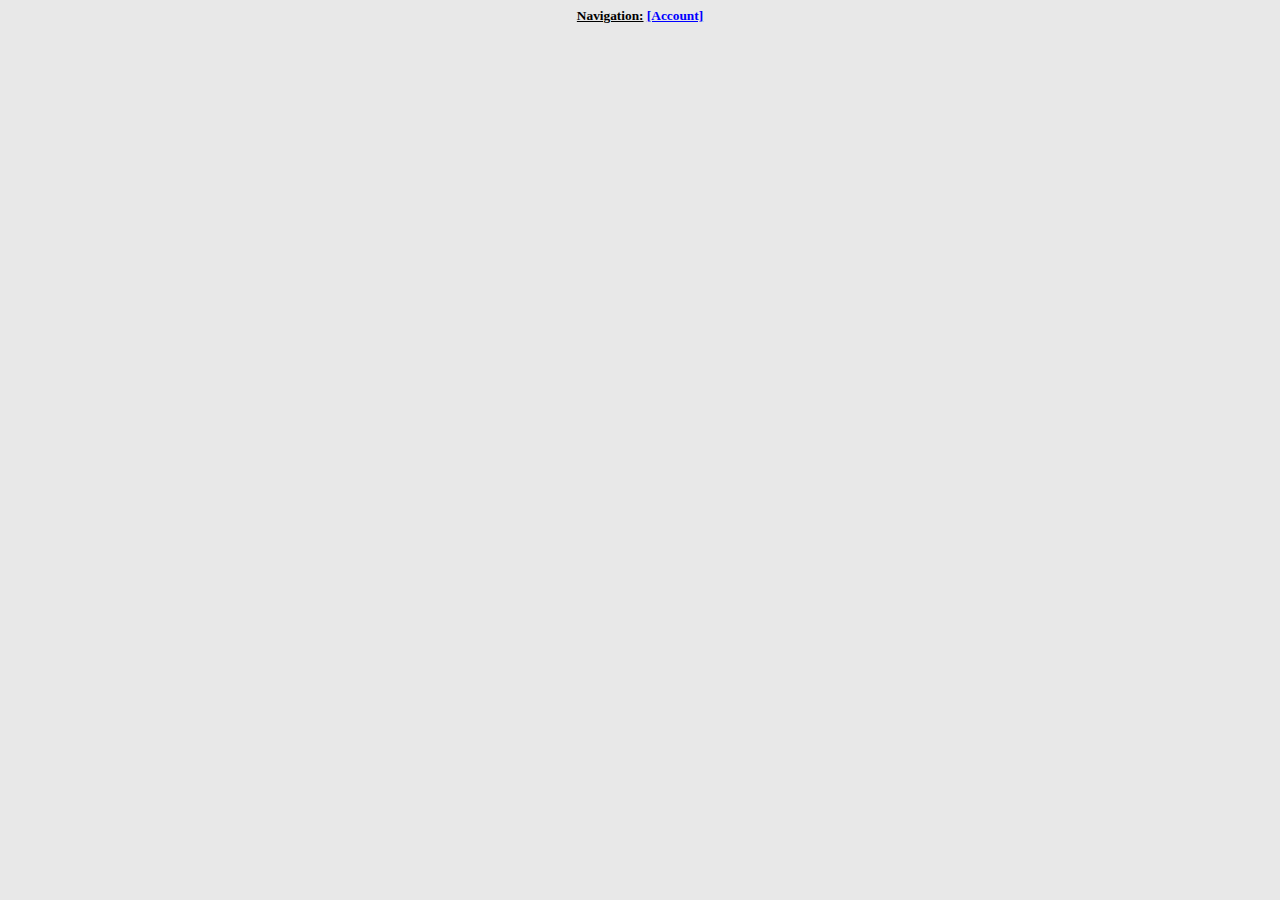
<file: usage/menu.html>
<!DOCTYPE HTML PUBLIC -//W3C//DTD HTML 4.0 Transitional//EN>
         <HTML>
            <HEAD>
               <TITLE>Menu</TITLE>
            </HEAD>
            <BODY BGCOLOR=#E8E8E8 TEXT=#000000 LINK=#0000FF VLINK=#FF0000>
               <CENTER>
                  <SMALL><STRONG> <u>Navigation:</u>
               <A HREF='index.html' TARGET='main'>[Account]</A>
           </SMALL></STRONG>
               </CENTER>
            </BODY>
         </HTML>
</file>
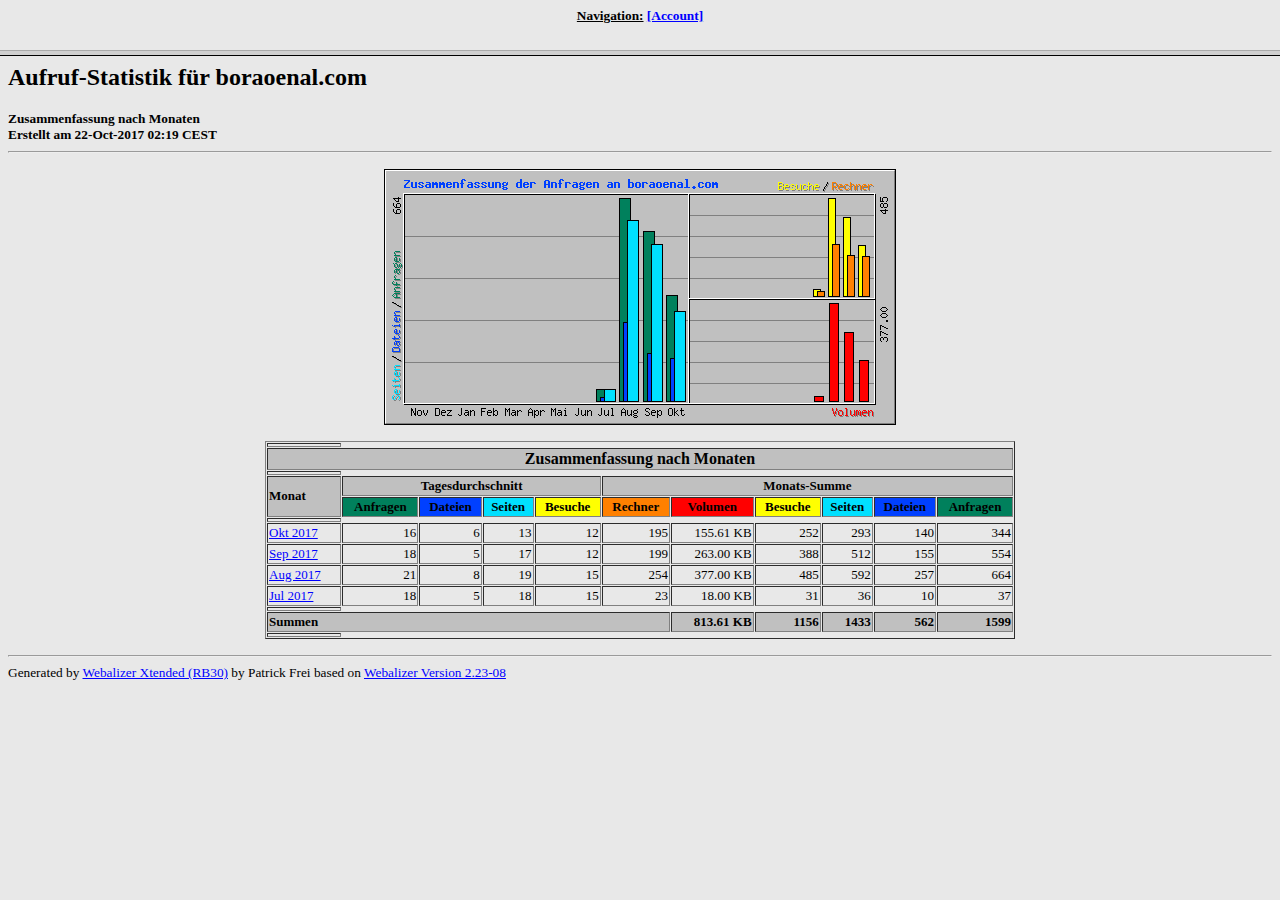
<file: usage/webalizer.html>
<!DOCTYPE HTML PUBLIC -//W3C//DTD HTML 4.0 Transitional//EN>
         <HTML>
            <HEAD>
               <TITLE>Webalizer</TITLE>
            </HEAD>
            <FRAMESET ROWS=50,*>
              <FRAME SRC=menu.html NAME=menu>
              <FRAME SRC=index.html NAME=main>
            </FRAMESET>
         <HTML>
</file>
<file: wp-admin/css/install.css>
html {
	background: #f1f1f1;
	margin: 0 20px;
}

body {
	background: #fff;
	color: #444;
	font-family: -apple-system, BlinkMacSystemFont, "Segoe UI", Roboto, Oxygen-Sans, Ubuntu, Cantarell, "Helvetica Neue", sans-serif;
	margin: 140px auto 25px;
	padding: 20px 20px 10px 20px;
	max-width: 700px;
	-webkit-font-smoothing: subpixel-antialiased;
	-webkit-box-shadow: 0 1px 3px rgba(0,0,0,0.13);
	box-shadow: 0 1px 3px rgba(0,0,0,0.13);
}

a {
	color: #0073aa;
}

a:hover,
a:active {
	color: #00a0d2;
}

a:focus {
	color: #124964;
	-webkit-box-shadow:
		0 0 0 1px #5b9dd9,
		0 0 2px 1px rgba(30, 140, 190, .8);
	box-shadow:
		0 0 0 1px #5b9dd9,
		0 0 2px 1px rgba(30, 140, 190, .8);
}

.ie8 a:focus {
	outline: #5b9dd9 solid 1px;
}

h1, h2 {
	border-bottom: 1px solid #ddd;
	clear: both;
	color: #666;
	font-size: 24px;
	padding: 0;
	padding-bottom: 7px;
	font-weight: 400;
}

h3 {
	font-size: 16px;
}

p, li, dd, dt {
	padding-bottom: 2px;
	font-size: 14px;
	line-height: 1.5;
}

code, .code {
	font-family: Consolas, Monaco, monospace;
}

ul, ol, dl {
	padding: 5px 5px 5px 22px;
}

a img {
	border:0
}
abbr {
	border: 0;
	font-variant: normal;
}

fieldset {
	border: 0;
	padding: 0;
	margin: 0;
}

label {
	cursor: pointer;
}

#logo {
	margin: 6px 0 14px 0;
	padding: 0 0 7px 0;
	border-bottom: none;
	text-align:center
}
#logo a {
	background-image: url(../images/w-logo-blue.png?ver=20131202);
	background-image: none, url(../images/wordpress-logo.svg?ver=20131107);
	-webkit-background-size: 84px;
	background-size: 84px;
	background-position: center top;
	background-repeat: no-repeat;
	color: #444; /* same as login.css */
	height: 84px;
	font-size: 20px;
	font-weight: 400;
	line-height: 1.3em;
	margin: -130px auto 25px;
	padding: 0;
	text-decoration: none;
	width: 84px;
	text-indent: -9999px;
	outline: none;
	overflow: hidden;
	display: block;
}

#logo a:focus {
	-webkit-box-shadow: none;
	box-shadow: none;
}

.step {
	margin: 20px 0 15px;
}
.step, th {
	text-align: left;
	padding: 0;
}
.language-chooser.wp-core-ui .step .button.button-large {
	height: 36px;
	font-size: 14px;
	line-height: 33px;
	vertical-align: middle;
}
textarea {
	border: 1px solid #ddd;
	font-family: -apple-system, BlinkMacSystemFont, "Segoe UI", Roboto, Oxygen-Sans, Ubuntu, Cantarell, "Helvetica Neue", sans-serif;
	width: 100%;
	-webkit-box-sizing: border-box;
	-moz-box-sizing: border-box;
	box-sizing: border-box;
}

.form-table {
	border-collapse: collapse;
	margin-top: 1em;
	width: 100%;
}

.form-table td {
	margin-bottom: 9px;
	padding: 10px 20px 10px 0;
	font-size: 14px;
	vertical-align: top
}

.form-table th {
	font-size: 14px;
	text-align: left;
	padding: 10px 20px 10px 0;
	width: 140px;
	vertical-align: top;
}

.form-table code {
	line-height: 18px;
	font-size: 14px;
}

.form-table p {
	margin: 4px 0 0 0;
	font-size: 11px;
}

.form-table input {
	line-height: 20px;
	font-size: 15px;
	padding: 3px 5px;
	border: 1px solid #ddd;
	-webkit-box-shadow: inset 0 1px 2px rgba(0,0,0,0.07);
	box-shadow: inset 0 1px 2px rgba(0,0,0,0.07);
}

input,
submit {
	font-family: -apple-system, BlinkMacSystemFont, "Segoe UI", Roboto, Oxygen-Sans, Ubuntu, Cantarell, "Helvetica Neue", sans-serif;
}

.form-table input[type=text],
.form-table input[type=email],
.form-table input[type=url],
.form-table input[type=password] {
	width: 206px;
}

.form-table th p {
	font-weight: 400;
}

.form-table.install-success th,
.form-table.install-success td {
	vertical-align: middle;
	padding: 16px 20px 16px 0;
}

.form-table.install-success td p {
	margin: 0;
	font-size: 14px;
}

.form-table.install-success td code {
	margin: 0;
	font-size: 18px;
}

#error-page {
	margin-top: 50px;
}

#error-page p {
	font-size: 14px;
	line-height: 18px;
	margin: 25px 0 20px;
}

#error-page code, .code {
	font-family: Consolas, Monaco, monospace;
}

.wp-hide-pw > .dashicons {
	line-height: inherit;
}

#pass-strength-result {
	background-color: #eee;
	border: 1px solid #ddd;
	color: #23282d;
	margin: -2px 5px 5px 0px;
	padding: 3px 5px;
	text-align: center;
	width: 218px;
	-webkit-box-sizing: border-box;
	-moz-box-sizing: border-box;
	box-sizing: border-box;
	opacity: 0;
}

#pass-strength-result.short {
	background-color: #f1adad;
	border-color: #e35b5b;
	opacity: 1;
}

#pass-strength-result.bad {
	background-color: #fbc5a9;
	border-color: #f78b53;
	opacity: 1;
}

#pass-strength-result.good {
	background-color: #ffe399;
	border-color: #ffc733;
	opacity: 1;
}

#pass-strength-result.strong {
	background-color: #c1e1b9;
	border-color: #83c373;
	opacity: 1;
}

#pass1.short, #pass1-text.short {
	border-color: #e35b5b;
}

#pass1.bad, #pass1-text.bad {
	border-color: #f78b53;
}

#pass1.good, #pass1-text.good {
	border-color: #ffc733;
}

#pass1.strong, #pass1-text.strong {
	border-color: #83c373;
}

.pw-weak {
	display: none;
}

.message {
	border-left: 4px solid #dc3232;
	padding: .7em .6em;
	background-color: #fbeaea;
}

/* rtl:ignore */
#dbname,
#uname,
#pwd,
#dbhost,
#prefix,
#user_login,
#admin_email,
#pass1,
#pass2 {
	direction: ltr;
}

#pass1-text,
.show-password #pass1 {
	display: none;
}

.show-password #pass1-text
{
	display: inline-block;
}

.form-table span.description.important {
	font-size: 12px;
}


/* localization */
body.rtl,
.rtl textarea,
.rtl input,
.rtl submit {
	font-family: Tahoma, sans-serif;
}

:lang(he-il) body.rtl,
:lang(he-il) .rtl textarea,
:lang(he-il) .rtl input,
:lang(he-il) .rtl submit {
	font-family: Arial, sans-serif;
}

@media only screen and (max-width: 799px) {
	body {
		margin-top: 115px;
	}
	#logo a {
		margin: -125px auto 30px;
	}
}

@media screen and ( max-width: 782px ) {

	.form-table {
		margin-top: 0;
	}

	.form-table th,
	.form-table td {
		display: block;
		width: auto;
		vertical-align: middle;
	}

	.form-table th {
		padding: 20px 0 0;
	}

	.form-table td {
		padding: 5px 0;
		border: 0;
		margin: 0;
	}

	textarea,
	input {
		font-size: 16px;
	}

	.form-table td input[type="text"],
	.form-table td input[type="email"],
	.form-table td input[type="url"],
	.form-table td input[type="password"],
	.form-table td select,
	.form-table td textarea,
	.form-table span.description {
		width: 100%;
		font-size: 16px;
		line-height: 1.5;
		padding: 7px 10px;
		display: block;
		max-width: none;
		-webkit-box-sizing: border-box;
		-moz-box-sizing: border-box;
		box-sizing: border-box;
	}

}

body.language-chooser {
	max-width: 300px;
}

.language-chooser select {
	padding: 8px;
	width: 100%;
	display: block;
	border: 1px solid #ddd;
	background-color: #fff;
	color: #32373c;
	font-size: 16px;
	font-family: Arial, sans-serif;
	font-weight: 400;
}

.language-chooser p {
	text-align: right;
}

.screen-reader-input,
.screen-reader-text {
	position: absolute;
	margin: -1px;
	padding: 0;
	height: 1px;
	width: 1px;
	overflow: hidden;
	clip: rect(0 0 0 0);
	border: 0;
}

.spinner {
	background: url(../images/spinner.gif) no-repeat;
	-webkit-background-size: 20px 20px;
	background-size: 20px 20px;
	visibility: hidden;
	opacity: 0.7;
	filter: alpha(opacity=70);
	width: 20px;
	height: 20px;
	margin: 2px 5px 0;
}

.step .spinner {
	display: inline-block;
	vertical-align: middle;
	margin-right: 15px;
}

.button.hide-if-no-js,
.hide-if-no-js {
	display: none;
}

/**
 * HiDPI Displays
 */
@media print,
  (-webkit-min-device-pixel-ratio: 1.25),
  (min-resolution: 120dpi) {

	.spinner {
		background-image: url(../images/spinner-2x.gif);
	}

}
</file>
